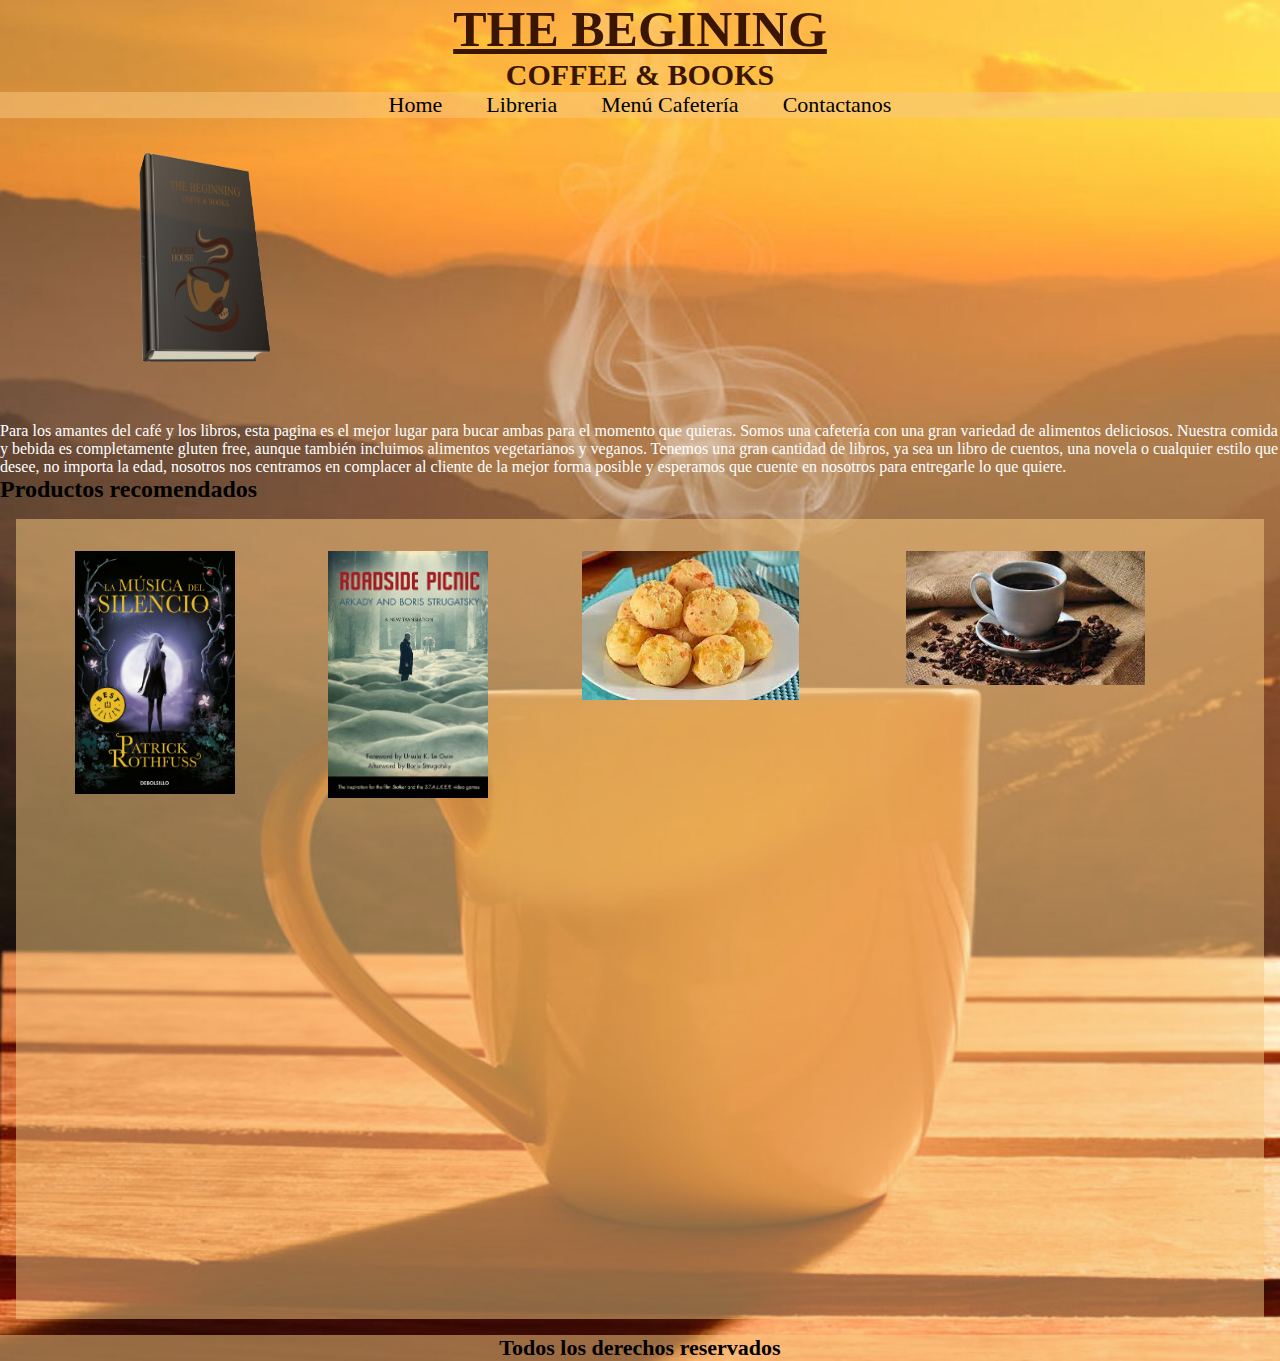
<file: index.html>
<!DOCTYPE html>
<html lang="en">
<head>
    <meta charset="UTF-8">
    <meta http-equiv="X-UA-Compatible" content="IE=edge">
    <meta name="viewport" content="width=device-width, initial-scale=1.0">
    <link rel="stylesheet" href="css/main.css">
    <title>The Begining</title>
</head>
<body>
    <header>
        <h1>The Begining</h1>
        <h2> Coffee & Books</h2>

        <nav class="menu">
            <ul>
                <li><a href="index.html">Home</a></li>
                <li><a href="pages/libreria.html">Libreria</a></li>
                <li><a href="pages/cafeteria.html">Menú Cafetería</a></li>
                <li><a href="pages/contacto.html">Contactanos</a></li>
            </ul>
        </nav>
    </header>
    <main >
        <div id="libro">
            <a href="pages/aboutus.html">
            <img src="img/aboutUs.png" alt="a-nosotros" id="front">
            </a>
        </div>
        <div class="texto1">
            <p id="texto1">Para los amantes del café y los libros, esta pagina es el mejor lugar para bucar ambas para el momento que quieras. Somos una cafetería con una gran variedad de alimentos deliciosos. Nuestra comida y bebida es completamente gluten free, aunque también incluimos alimentos vegetarianos y veganos. Tenemos una gran cantidad de libros, ya sea un libro de cuentos, una novela o cualquier estilo que desee, no importa la edad, nosotros nos centramos en complacer al cliente de la mejor forma posible y esperamos que cuente en nosotros para entregarle lo que quiere.</p>
        </div>
        <h2>Productos recomendados</h2>
        <div class="contenedor">
            <div class="libro1"><img src="img/la-musica-del-silencio-la-musica-del-silencio.jpg" alt="portada-musica-del-silencio" width="100%"></div>
            <div class="libro4"><img src="img/roadside-picnic.jpg" alt="portada-roadside-picnic" width="100%"></div>
            <div class="comidas-bebidas"><img src="img/scones-de-queso.jpeg" alt="scones-de-queso"></div>
            <div class="comidas-bebidas"><img src="img/taza-cafe.jpeg" alt="taza-cafe"></div>
        </div>
    </main>
    <footer>
        <h3>Todos los derechos reservados</h3>
    </footer>
</body>
</html>
</file>
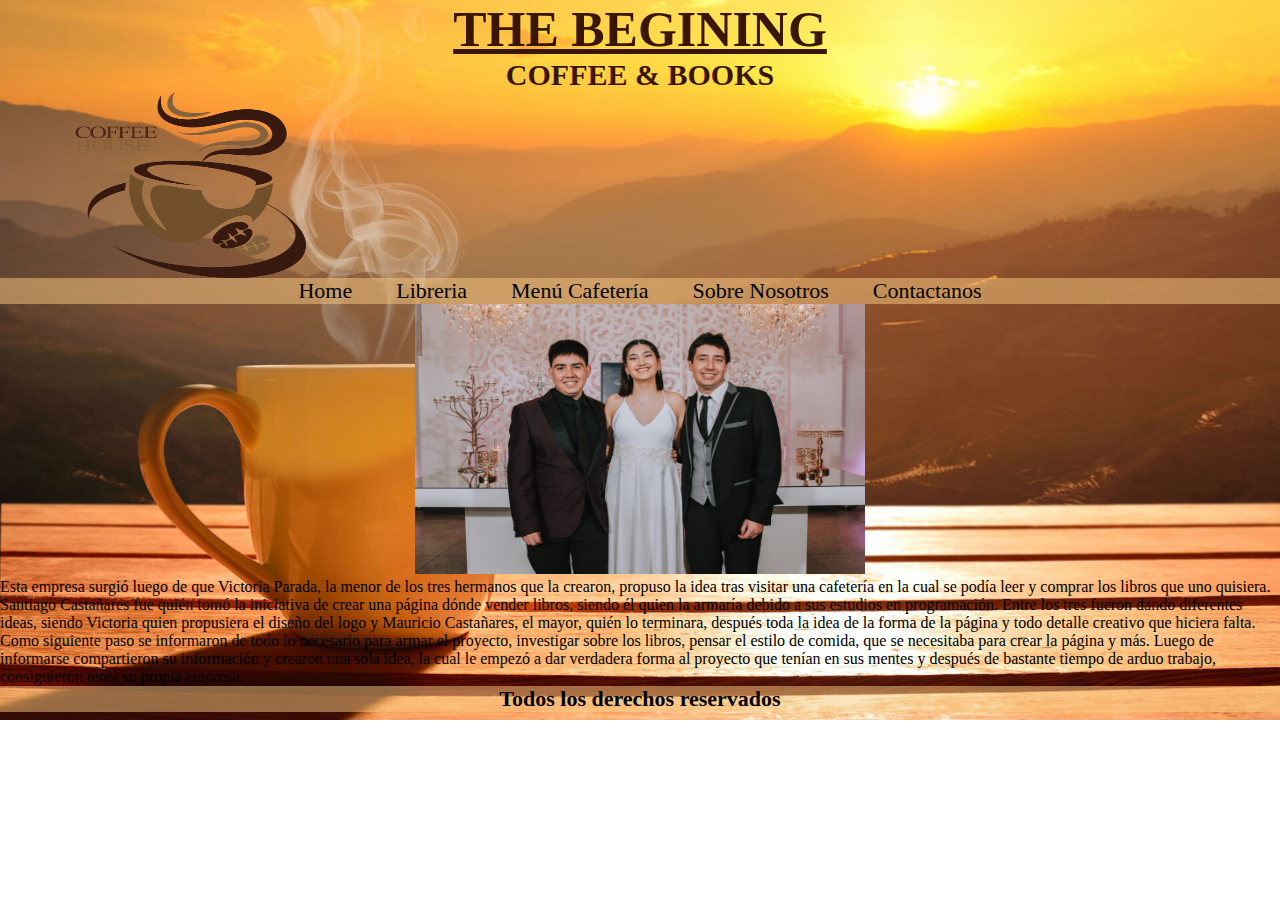
<file: pages/aboutus.html>
<!DOCTYPE html>
<html lang="en">
<head>
    <meta charset="UTF-8">
    <meta http-equiv="X-UA-Compatible" content="IE=edge">
    <meta name="viewport" content="width=device-width, initial-scale=1.0">
    <link rel="stylesheet" href="../css/main.css">
    <title>About Us</title>
</head>
<body>
    <header>
        <h1>The Begining</h1>
        <h2> Coffee & Books</h2>
        <img src="../img/logo.png" alt="logo-de-la-empresa" id="logo" >
        <nav>
            <ul>
                <li><a href="../index.html">Home</a></li>
                <li><a href="libreria.html">Libreria</a></li>
                <li><a href="cafeteria.html">Menú Cafetería</a></li>
                <li><a href="aboutus.html">Sobre Nosotros</a></li>
                <li><a href="contacto.html">Contactanos</a></li>
            </ul>
        </nav>
    </header>
    <main>
        <div class="hermanos-foto">
            <img src="../img/hermanos.jpeg" alt="img-dueños" id="hermanos">
        </div>
        
        <p>Esta empresa surgió luego de que Victoria Parada, la menor de los tres hermanos que la crearon, propuso la idea tras visitar una cafetería en la cual se podía leer y comprar los libros que uno quisiera. Santiago Castañares fue quién tomó la iniciativa de crear una página dónde vender libros, siendo él quien la armaría debido a sus estudios en programación. Entre los tres fueron dando diferentes ideas, siendo Victoria quien propusiera el diseño del logo y Mauricio Castañares, el mayor, quién lo terminara, después toda la idea de la forma de la página y todo detalle creativo que hiciera falta. Como siguiente paso se informaron de todo lo necesario para armar el proyecto, investigar sobre los libros, pensar el estilo de comida, que se necesitaba para crear la página y más. Luego de informarse compartieron su información y crearon una sola idea, la cual le empezó a dar verdadera forma al proyecto que tenían en sus mentes y después de bastante tiempo de arduo trabajo, consiguieron tener su propia empresa.</p>
    </main>
    <footer>
        <h3>Todos los derechos reservados</h3>
    </footer>
</body>
</html>
</file>
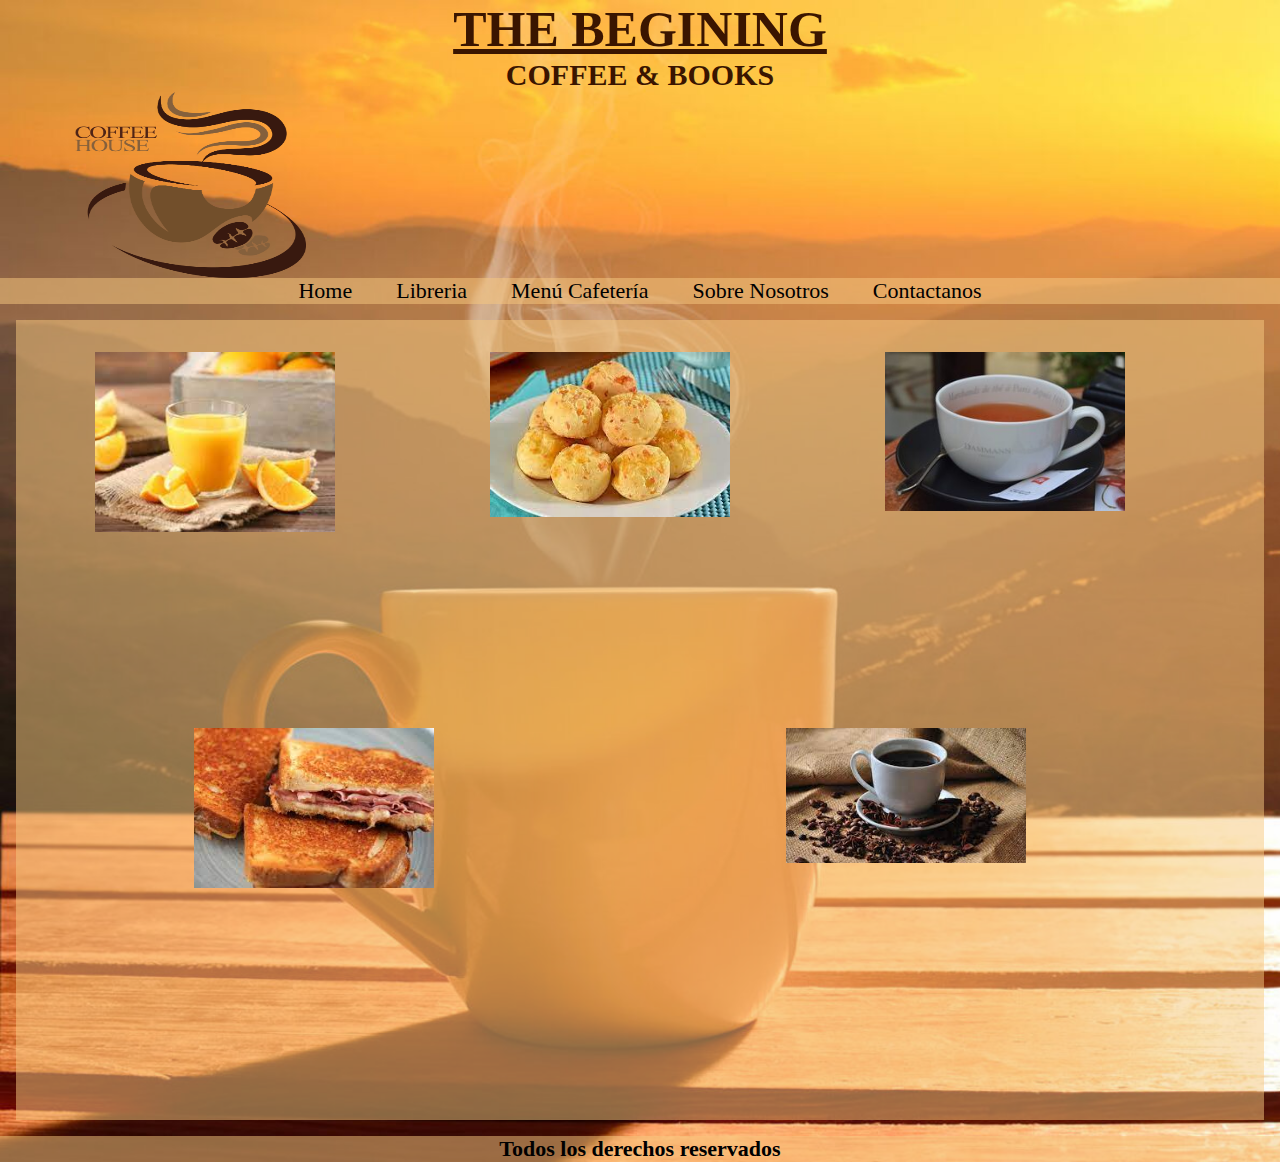
<file: pages/cafeteria.html>
<!DOCTYPE html>
<html lang="en">
<head>
    <meta charset="UTF-8">
    <meta http-equiv="X-UA-Compatible" content="IE=edge">
    <meta name="viewport" content="width=device-width, initial-scale=1.0">
    <link rel="stylesheet" href="../css/main.css">
    <title>Men&uacute;</title>
</head>
<body>
    <header>
        <h1>The Begining</h1>
        <h2> Coffee & Books</h2>
        <img src="../img/logo.png" alt="logo-de-la-empresa" id="logo" >
        <nav>
            <ul>
                <li><a href="../index.html">Home</a></li>
                <li><a href="libreria.html">Libreria</a></li>
                <li><a href="cafeteria.html">Menú Cafetería</a></li>
                <li><a href="aboutus.html">Sobre Nosotros</a></li>
                <li><a href="contacto.html">Contactanos</a></li>
            </ul>
        </nav>
    </header>
    <main>
        <div class="contenedor">
            <div class="jugoNaranja"><img src="../img/jugo-de-naranja.jpeg" alt="jugo-de-naranja"></div>
            <div class="scones"><img src="../img/scones-de-queso.jpeg" alt="scones-de-queso"></div>
            <div class="tazaTe" id="te"><img src="../img/taza-te.jpg" alt="taza-te"></div>
            <div class="tostados"><img src="../img/tostados.jpeg" alt="tostados"></div>
            <div class="tazaCafe"><img src="../img/taza-cafe.jpeg" alt="taza-cafe"></div>
        </div>
    </main>
    <footer>
        <h3>Todos los derechos reservados</h3>
    </footer>
</body>
</html>
</file>
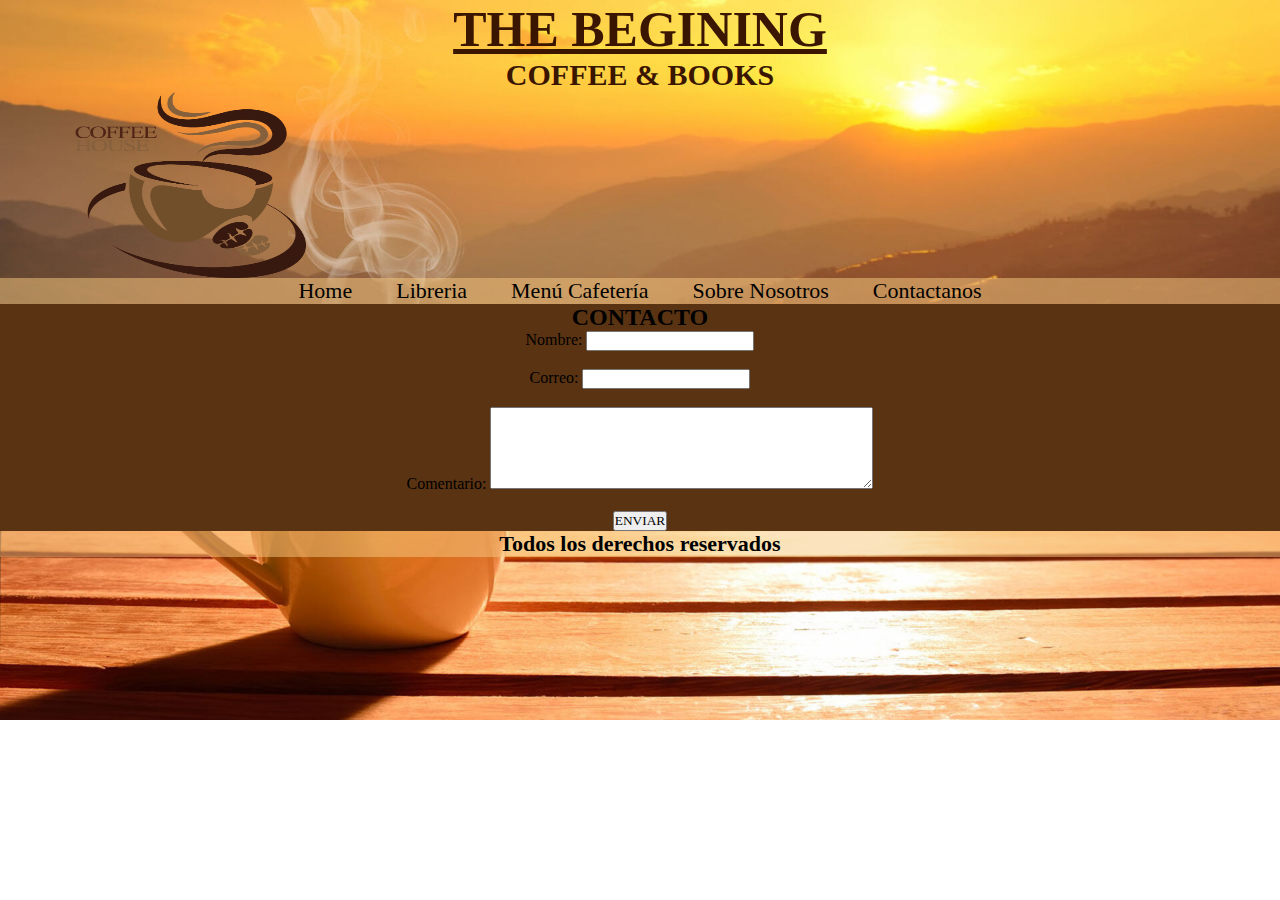
<file: pages/contacto.html>
<!DOCTYPE html>
<html lang="en">
<head>
    <meta charset="UTF-8">
    <meta http-equiv="X-UA-Compatible" content="IE=edge">
    <meta name="viewport" content="width=device-width, initial-scale=1.0">
    <link rel="stylesheet" href="../css/main.css">
    <title>Contacto</title>
</head>
<body>
    <header>
        <h1>The Begining</h1>
        <h2> Coffee & Books</h2>
        <img src="../img/logo.png" alt="logo-de-la-empresa" id="logo" >
        <nav>
            <ul>
                <li><a href="../index.html">Home</a></li>
                <li><a href="libreria.html">Libreria</a></li>
                <li><a href="cafeteria.html">Menú Cafetería</a></li>
                <li><a href="aboutus.html">Sobre Nosotros</a></li>
                <li><a href="contacto.html">Contactanos</a></li>
            </ul>
        </nav>
    </header>
    <main>
        <section>
            <h2>CONTACTO</h2>

            <form>
                <label for="nombre">Nombre:</label>
                <input type="text" id="nombre" name="nombre" required><br><br>

                <label for="email">Correo:</label>
                <input type="email" id="email" name="email" required><br><br>

                <label for="parrafo">Comentario:</label>
                <textarea id="parrafo" name="parrafo" rows="5" cols="50"></textarea><br><br>

                <input type="submit" value="ENVIAR">
            </form> 
        </section>
    </main>
    <footer>
        <h3>Todos los derechos reservados</h3>
    </footer>
</body>
</html>
</file>
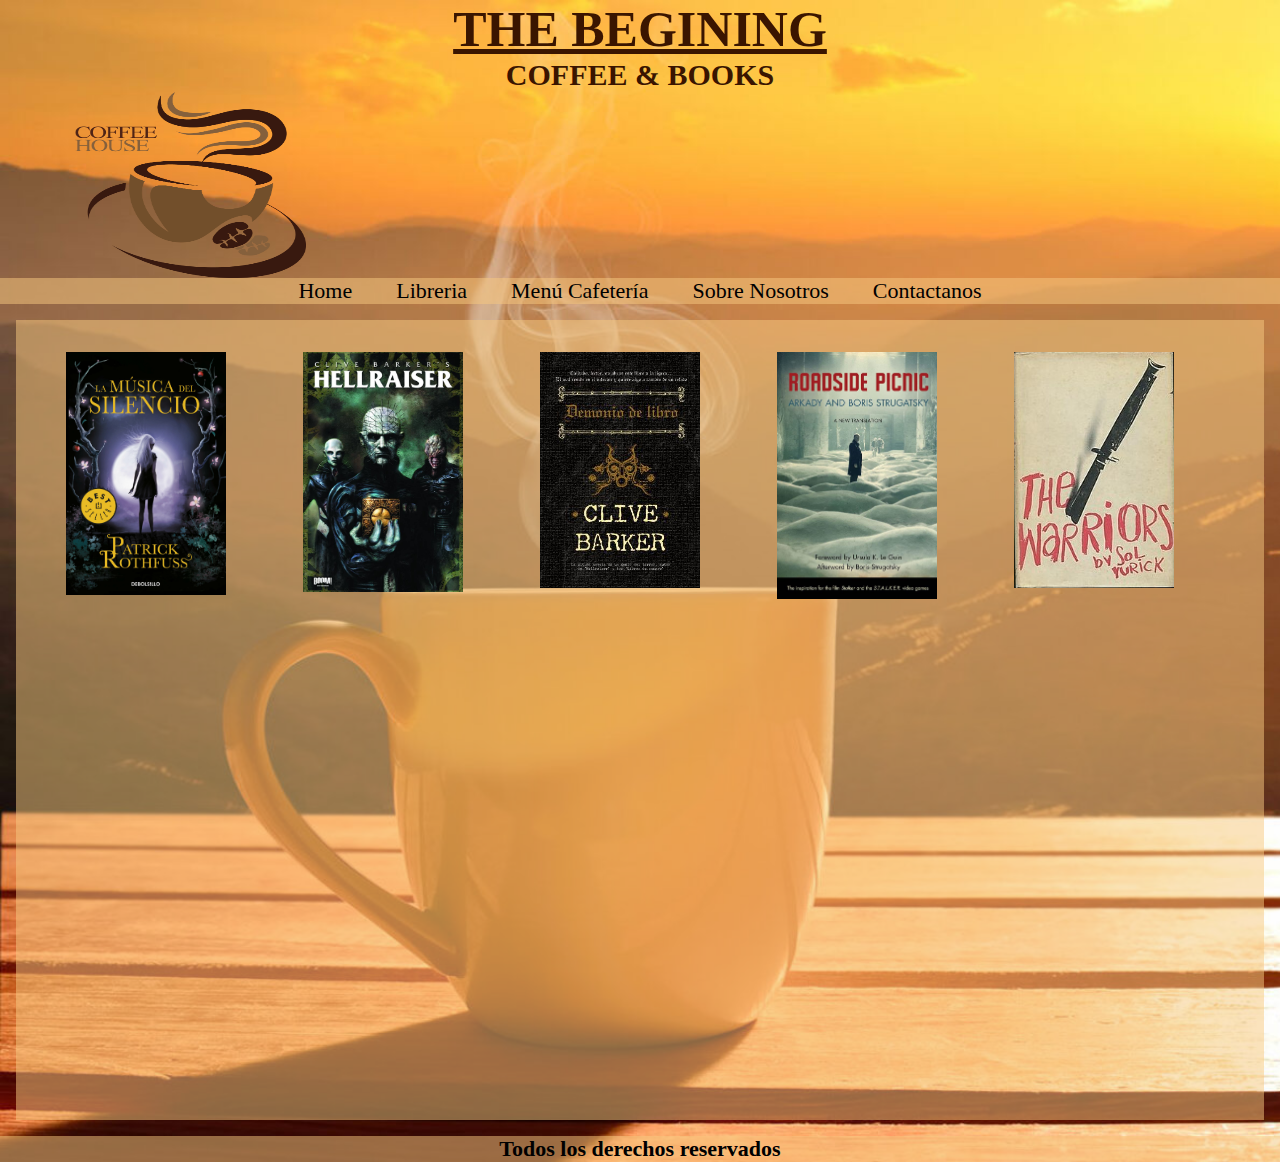
<file: pages/libreria.html>
<!DOCTYPE html>
<html lang="en">
<head>
    <meta charset="UTF-8">
    <meta http-equiv="X-UA-Compatible" content="IE=edge">
    <meta name="viewport" content="width=device-width, initial-scale=1.0">
    <link rel="stylesheet" href="../css/main.css">
    <title>Libreria</title>
</head>
<body>
    <header>
        <h1>The Begining</h1>
        <h2> Coffee & Books</h2>
        <img src="../img/logo.png" alt="logo-de-la-empresa" id="logo" >
        <nav>
            <ul>
                <li><a href="../index.html">Home</a></li>
                <li><a href="libreria.html">Libreria</a></li>
                <li><a href="cafeteria.html">Menú Cafetería</a></li>
                <li><a href="aboutus.html">Sobre Nosotros</a></li>
                <li><a href="contacto.html">Contactanos</a></li>
            </ul>
        </nav>
    </header>
    <main>
        <div class="contenedor">
            <div class="libro1"><img src="../img/la-musica-del-silencio-la-musica-del-silencio.jpg" alt="portada-musica-del-silencio"></div>
            <div class="libro2"><img src="../img/hellraiser.jpg" alt="portada-hellraiser"></div>
            <div class="libro3"><img src="../img/demonio-de-libro.jpg" alt="portada-demonio-del-libro"></div>
            <div class="libro4"><img src="../img/roadside-picnic.jpg" alt="portada-roadside-picnic"></div>
            <div class="libro5"><img src="../img/TheWarriors.jpg" alt="portada-theWarriors"></div>
        </div>
    </main>
    <footer>
        <h3>Todos los derechos reservados</h3>
    </footer>
</body>
</html>
</file>
<file: css/main.css>
/* css general y main */

*{
    margin: 0;
    padding: 0;
    box-sizing: border-box;
    font-family: Georgia, 'Times New Roman', Times, serif;
}

body{
    background-repeat: no-repeat;
    background-image: url(../img/fondo.jpg);
    background-size: cover;

}
#logo{
    width: 231px;
    height: 186px;
    vertical-align: middle;
    margin-left: 75px;
}

header h1{
    color: rgb(58, 21, 0);
    text-transform: uppercase;
    text-decoration: underline;
    font-size: 50px;
    text-align: center;
}
header h2{
    color: rgb(58, 21, 0);
    text-transform: uppercase;
    font-size: 30px;
    text-align: center;
}

header nav ul{
    list-style: none;
    text-align: center;
    background-color: rgba(248, 200, 129, 0.514);
    color: black;
}


header nav ul li{
    display: inline;
    margin: 20px;
    font-size: 22px;

}

header nav ul li a{
    color: black;
    text-decoration: none;
}

#texto1{
    color: white;
}


#front{
    width: 400px;
    height: 300px;
    opacity: 0.9;
    object-position: center;
}

footer{
    background-color: rgba(248, 200, 129, 0.514);
}

footer h3{
    font-size: 22px;
    text-align: center;

}

.main{
    display: inline-block;
    overflow: hidden;
}





/* css libreria */

.contenedor{
    height: 70vh;
    background-color: rgba(248, 200, 129, 0.514);
    display: grid;
    grid-template-columns: 1fr;
    grid-template-rows: repeat(3, 33%);
    row-gap: 1rem;
    margin: 1rem;
    padding: 2rem;

    
}

.contenedor .libro2, .libro4{
    display: none;
}

.contenedor div img{
    width: 80%;
    object-fit: cover;
    object-position: center;
}

.libro1{
    width: 200px;
    height: 200px;

}
.libro2{
    width: 200px;
    height: 200px;

}
.libro3{
    width: 200px;
    height: 200px;
    
}
.libro4{
    width: 200px;
    height: 200px;

}
.libro5{
    width: 200px;
    height: 200px;

}



/* css Menu */
.contenedor{
    background-color: rgba(248, 200, 129, 0.514);
    height: 800px;
    display: flex;
    flex-flow: row wrap;
    justify-content: space-around;
    
}

.contenedor .tazaCafe, .tazaTe{
    display: none;
}

.jugoNaranja{
    width: 300px;
    height: 300px;
    
}
.scones{
    width: 300px;
    height: 300px;
    
}
.tostados{
    width: 300px;
    height: 300px;
    
}
.tazaTe{
    width: 300px;
    height: 300px;
    
}
.tazaCafe{
    width: 300px;
    height: 300px;
    
}

#te{
    width: 300px;
    height: 300px;
}





/* css sobre nosotros */

#hermanos{
    width: 450px;
    height: 270px;
    
}

.hermanos-foto{
    text-align: center;
}

/* css contacto */
section{
    background-color: rgb(90, 51, 18);
}
section h2, form{
    text-align: center;
}

/* mq para pc */

@media screen and (min-width:1024px) {
    .contenedor .libro2, .libro4, .tazaTe {
        display: block;
    }

    .contenedor .tazaCafe{
        display: block;
    }


}
</file>
